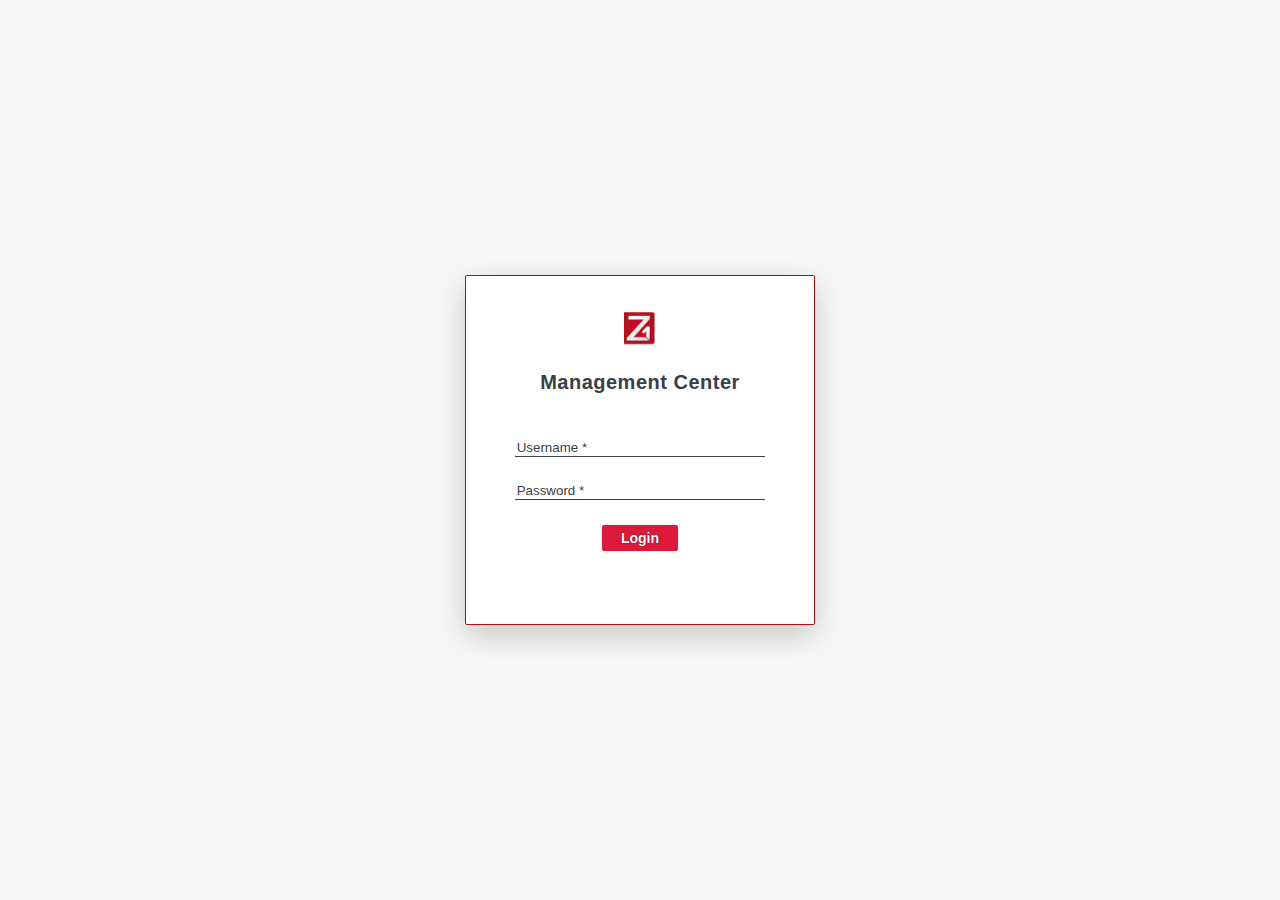
<file: index.html>
<!DOCTYPE html>
<html>
<head>
  <meta charset="UTF-8">
  <title>Log in Management Center</title>
  <link rel="stylesheet" href="login-page.css">
</head>
<body>
  <main id="main-container">
    <div id="content-login-container">
      <img src="Icon_zertificon.png" id="icon_zertificon">
      <h1 class="headline-form">Management Center</h1>
      <form id="login-form">
        <input type="text" name="username" id="username-field" class="login-form-field" placeholder="Username *">
        <input type="passwort" name="passwort" id="password-field" class="login-form-field" placeholder="Password *">
        <input type="submit" value="Login"  class="login-form-submit">
      </form>
      <div id="login-error-message">
        <p id="error-message">* field is required</p>
      </div>
    </div>
  </main>
</body>
</html>
</file>
<file: login-page.css>
*, *:before, *:after {
    box-sizing: border-box;
}

:root {
  --bright-red: #de1839;
  --dark-grey: #384047 ;
}

html {
    height: 100vh;
    font-family: "Open Sans", sans-serif;
}

body {
    height: 100vh;
    margin: 0px;
    font-family: Arial, Helvetica, sans-serif;
    display: flex;
    justify-items: center;
    align-items: center;
    background-color: #f7f7f7;
    color: var(--dark-grey);
}

#main-container {
    display: flex;
    justify-content: center;
    align-items: center;
    width: 350px;
    height: 350px;
    margin: 0 auto;
    background-color: white;
    box-shadow: 0 10px 30px rgba(0,0,0,.2);
    border: 1px solid #ab0e0e;
    border-radius: 2px;
}

#icon_zertificon {
    width: 2rem;
    margin: 0 auto;
    display: block;
    margin-bottom: 25px;
}

.headline-form {
    display: block;
    margin: 0 auto;
    margin-bottom: 19px;
    width: 80%;
    border: none;
    font-size: 20px;
    text-align: center;
    font-weight: bolder;
    letter-spacing: 0.5px;
}

#content-login-container {
    width: 90%;
}

#login-form {
    margin-top: 45px;
}

.login-form-field {
    display: block;
    margin: 0 auto;
    margin-bottom: 20px;
    width: 80%;
    border: none;
    border-bottom: 1px solid var(--dark-grey);
    margin-bottom: 25px;
    outline: none;
}

::placeholder {
  color: var(--dark-grey);
}


.login-form-submit {
    width: 24%;
    margin: 0 auto;
    margin-bottom: 19px;
    display: block;
    background-color: var(--bright-red);
    border-radius: 2px;
    padding: 5px;
    color: white;
    font-weight: bold;
    font-size: 14px;
    border: var(--bright-red);
    text-shadow: 0px 0px 1px black;
    cursor: pointer;
    outline: none;
}

.login-form-submit:hover {
      background-color: #a50e26;
    }

#login-error-message {
    text-align: center;
    font-size: 9px;
    color: var(--bright-red);
    visibility: hidden;
}

#validation-error-message {
   text-align: center;
   font-size: 11px;
   color: var(--bright-red);
   visibility: hidden;
}

.field-icon {
  float: right;
  margin-left: -25px;
  margin-top: -46px;
  position: relative;
  z-index: 2;
  margin-right: 29px;
}
</file>
